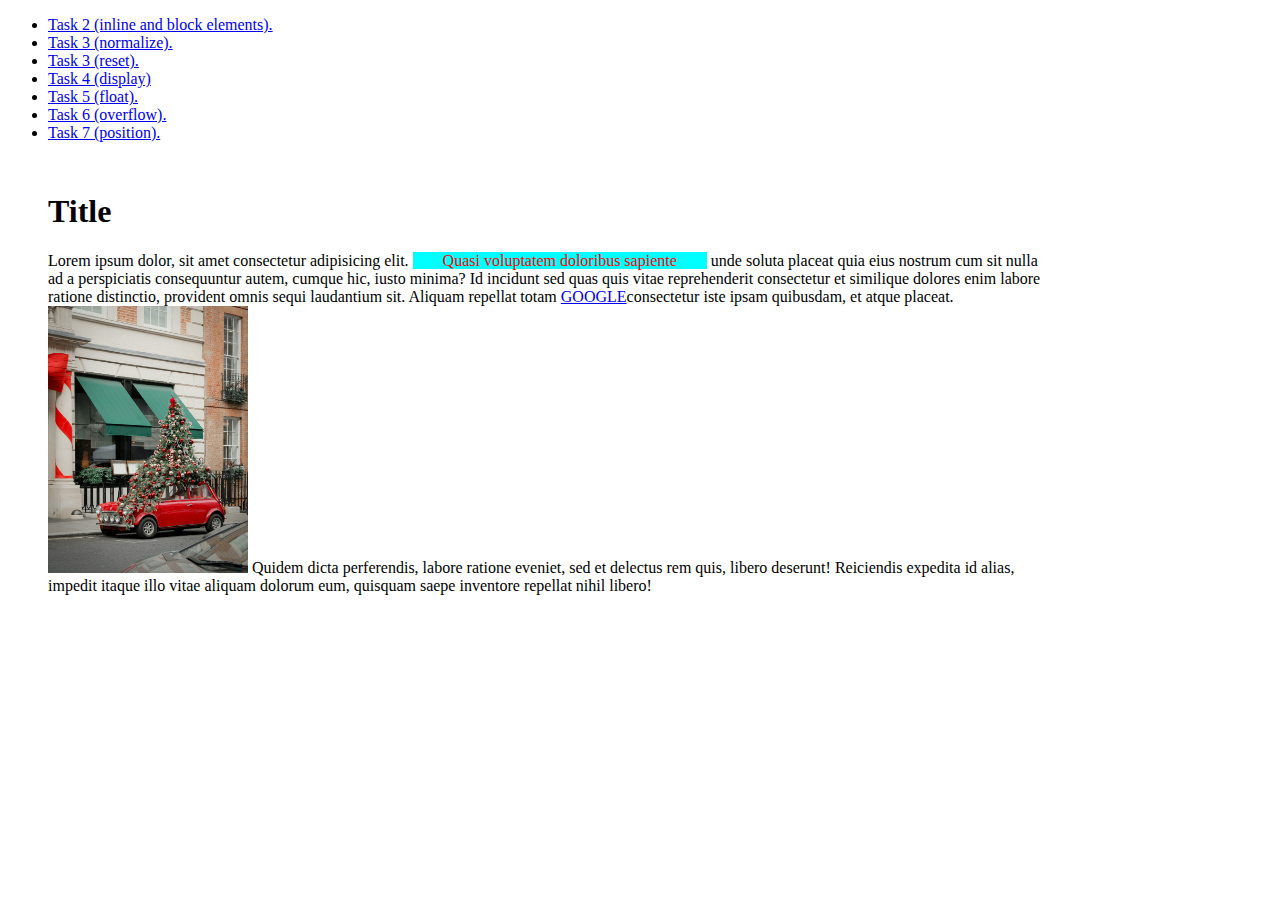
<file: index.html>
<!DOCTYPE html>
<html lang="en">
  <head>
    <meta charset="UTF-8" />
    <meta name="viewport" content="width=device-width, initial-scale=1.0" />
    <title>Document</title>
    <link rel="stylesheet" href="./css/style.css" />
  </head>
  <header>
    <nav>
      <ul>
        <li><a href="./index.html">Task 2 (inline and block elements).</a></li>
        <li><a href="./3-task-normalize.html">Task 3 (normalize).</a></li>
        <li><a href="./3-task-reset.html">Task 3 (reset).</a></li>
        <li><a href="./4-task-display.html">Task 4 (display)</a></li>
        <li><a href="./5-task-float.html">Task 5 (float).</a></li>
        <li><a href="./6-task-overflow.html">Task 6 (overflow).</a></li>
        <li><a href="./7-task-position.html">Task 7 (position).</a></li>
      </ul>
    </nav>
  </header>
  <body>
    <div class="container-1">
      <h1>Title</h1>

      <p>
        Lorem ipsum dolor, sit amet consectetur adipisicing elit.
        <span class="accent">Quasi voluptatem doloribus sapiente</span> unde
        soluta placeat quia eius nostrum cum sit nulla ad a perspiciatis
        consequuntur autem, cumque hic, iusto minima? Id incidunt sed quas quis
        vitae reprehenderit consectetur et similique dolores enim labore ratione
        distinctio, provident omnis sequi laudantium sit. Aliquam repellat totam
        <a href="google.com">GOOGLE</a>consectetur iste ipsam quibusdam, et
        atque placeat.
        <img
          src="./img/dmitry-kropachev-bR9FEYpIvjU-unsplash.jpg"
          alt="christmas picture"
          width="200"
        />
        Quidem dicta perferendis, labore ratione eveniet, sed et delectus rem
        quis, libero deserunt! Reiciendis expedita id alias, impedit itaque illo
        vitae aliquam dolorum eum, quisquam saepe inventore repellat nihil
        libero!
      </p>
    </div>
  </body>
</html>
</file>
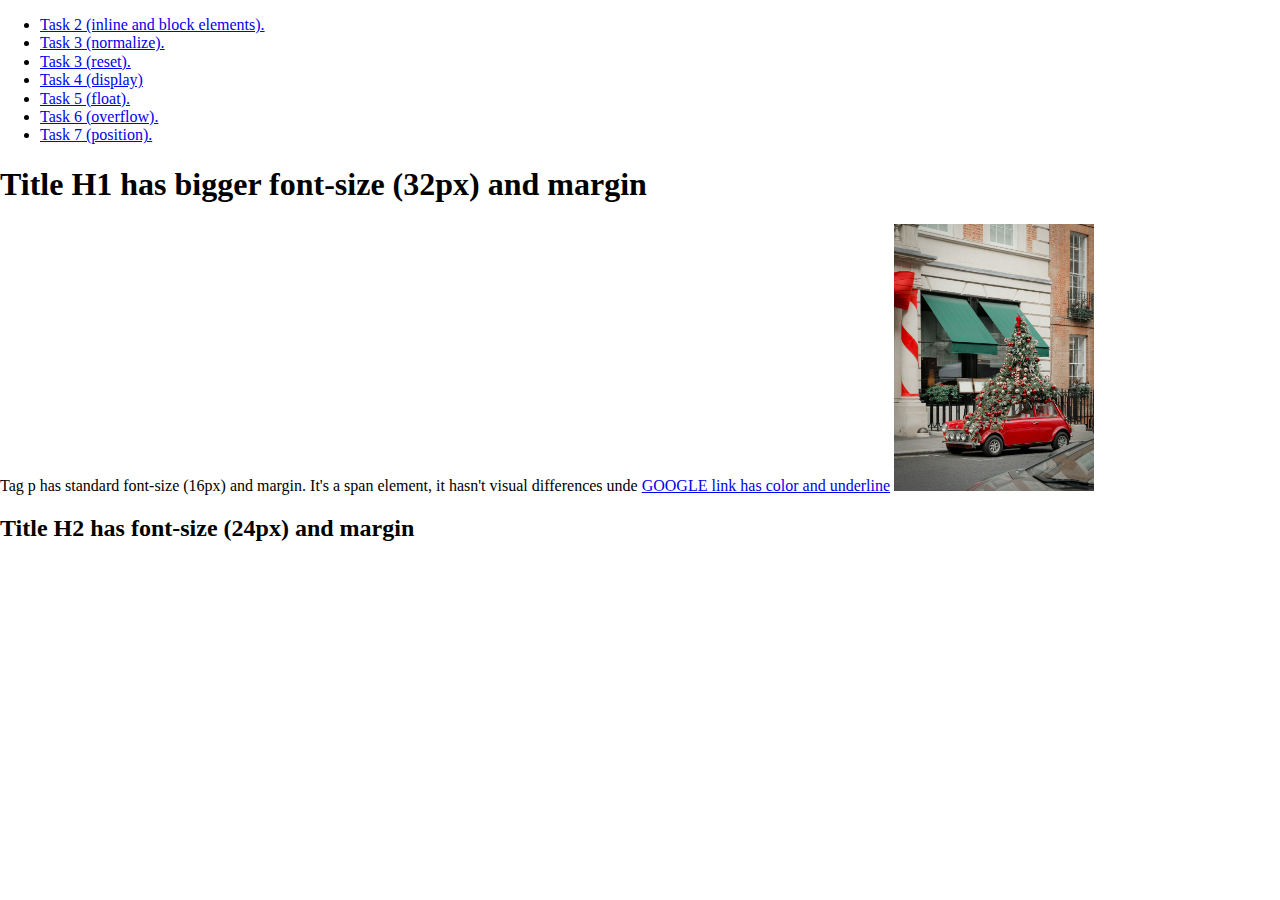
<file: 3-task-normalize.html>
<!DOCTYPE html>
<html lang="en">
  <head>
    <meta charset="UTF-8" />
    <meta name="viewport" content="width=device-width, initial-scale=1.0" />
    <title>Normalize.css</title>
    <link rel="stylesheet" href="./css/normalize.css" />
    <link rel="stylesheet" href="./css/style.css" />
  </head>
  <header>
    <nav>
      <ul>
        <li><a href="./index.html">Task 2 (inline and block elements).</a></li>
        <li><a href="./3-task-normalize.html">Task 3 (normalize).</a></li>
        <li><a href="./3-task-reset.html">Task 3 (reset).</a></li>
        <li><a href="./4-task-display.html">Task 4 (display)</a></li>
        <li><a href="./5-task-float.html">Task 5 (float).</a></li>
        <li><a href="./6-task-overflow.html">Task 6 (overflow).</a></li>
        <li><a href="./7-task-position.html">Task 7 (position).</a></li>
      </ul>
    </nav>
  </header>
  <body>
    <h1>Title H1 has bigger font-size (32px) and margin</h1>
    <div>
      <p>
        Tag p has standard font-size (16px) and margin.
        <span>It's a span element, it hasn't visual differences</span> unde

        <a href="google.com">GOOGLE link has color and underline</a>
        <img
          src="./img/dmitry-kropachev-bR9FEYpIvjU-unsplash.jpg"
          alt="christmas picture"
          width="200"
        />
      </p>
    </div>
    <h2>Title H2 has font-size (24px) and margin</h2>
  </body>
</html>
</file>
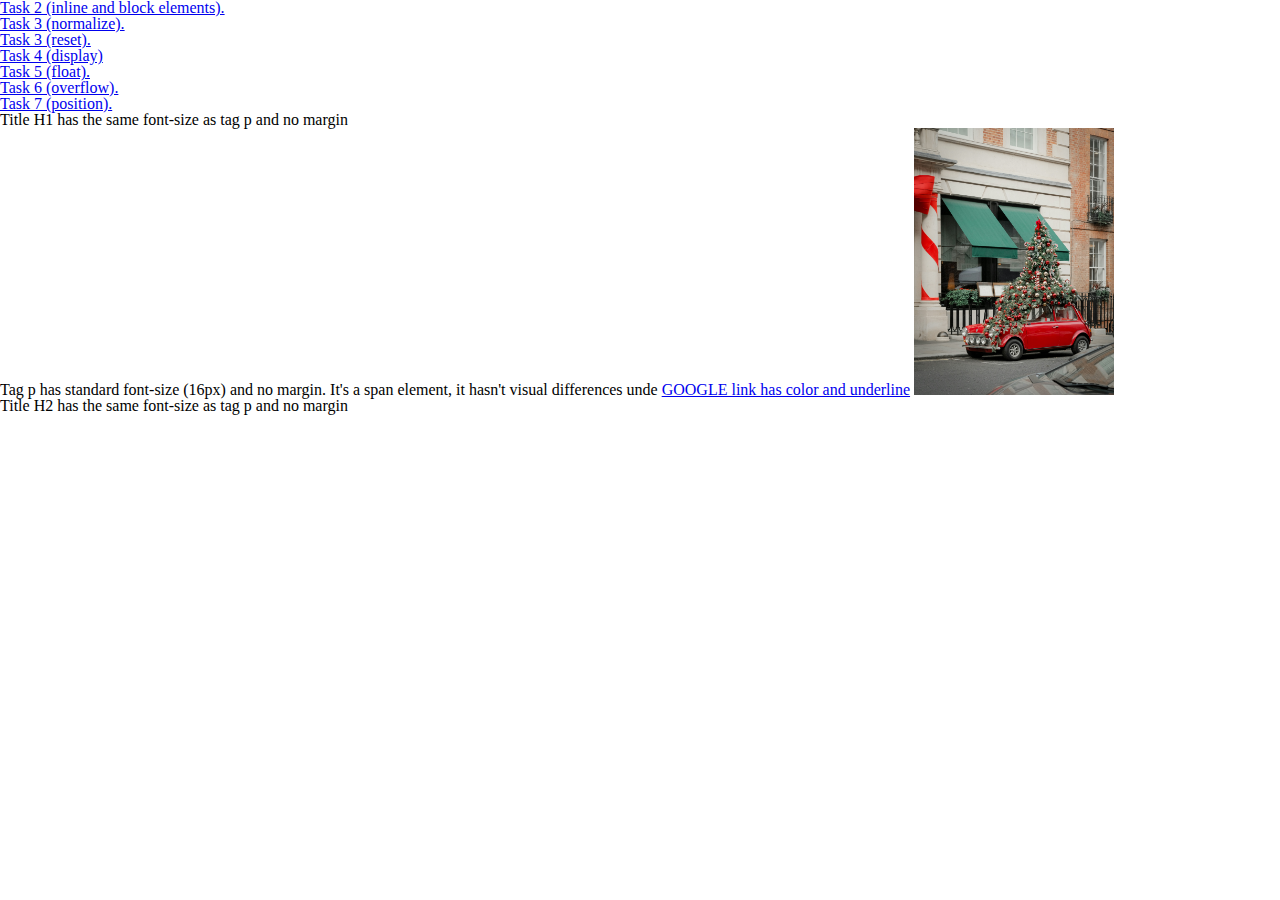
<file: 3-task-reset.html>
<!DOCTYPE html>
<html lang="en">
  <head>
    <meta charset="UTF-8" />
    <meta name="viewport" content="width=device-width, initial-scale=1.0" />
    <title>Reset CSS</title>
    <link rel="stylesheet" href="./css/reset.css" />
  </head>
  <header>
    <nav>
      <ul>
        <li><a href="./index.html">Task 2 (inline and block elements).</a></li>
        <li><a href="./3-task-normalize.html">Task 3 (normalize).</a></li>
        <li><a href="./3-task-reset.html">Task 3 (reset).</a></li>
        <li><a href="./4-task-display.html">Task 4 (display)</a></li>
        <li><a href="./5-task-float.html">Task 5 (float).</a></li>
        <li><a href="./6-task-overflow.html">Task 6 (overflow).</a></li>
        <li><a href="./7-task-position.html">Task 7 (position).</a></li>
      </ul>
    </nav>
  </header>
  <body>
    <h1>Title H1 has the same font-size as tag p and no margin</h1>
    <div>
      <p>
        Tag p has standard font-size (16px) and no margin.
        <span>It's a span element, it hasn't visual differences</span> unde

        <a href="google.com">GOOGLE link has color and underline</a>
        <img
          src="./img/dmitry-kropachev-bR9FEYpIvjU-unsplash.jpg"
          alt="christmas picture"
          width="200"
        />
      </p>
    </div>
    <h2>Title H2 has the same font-size as tag p and no margin</h2>
  </body>
</html>
</file>
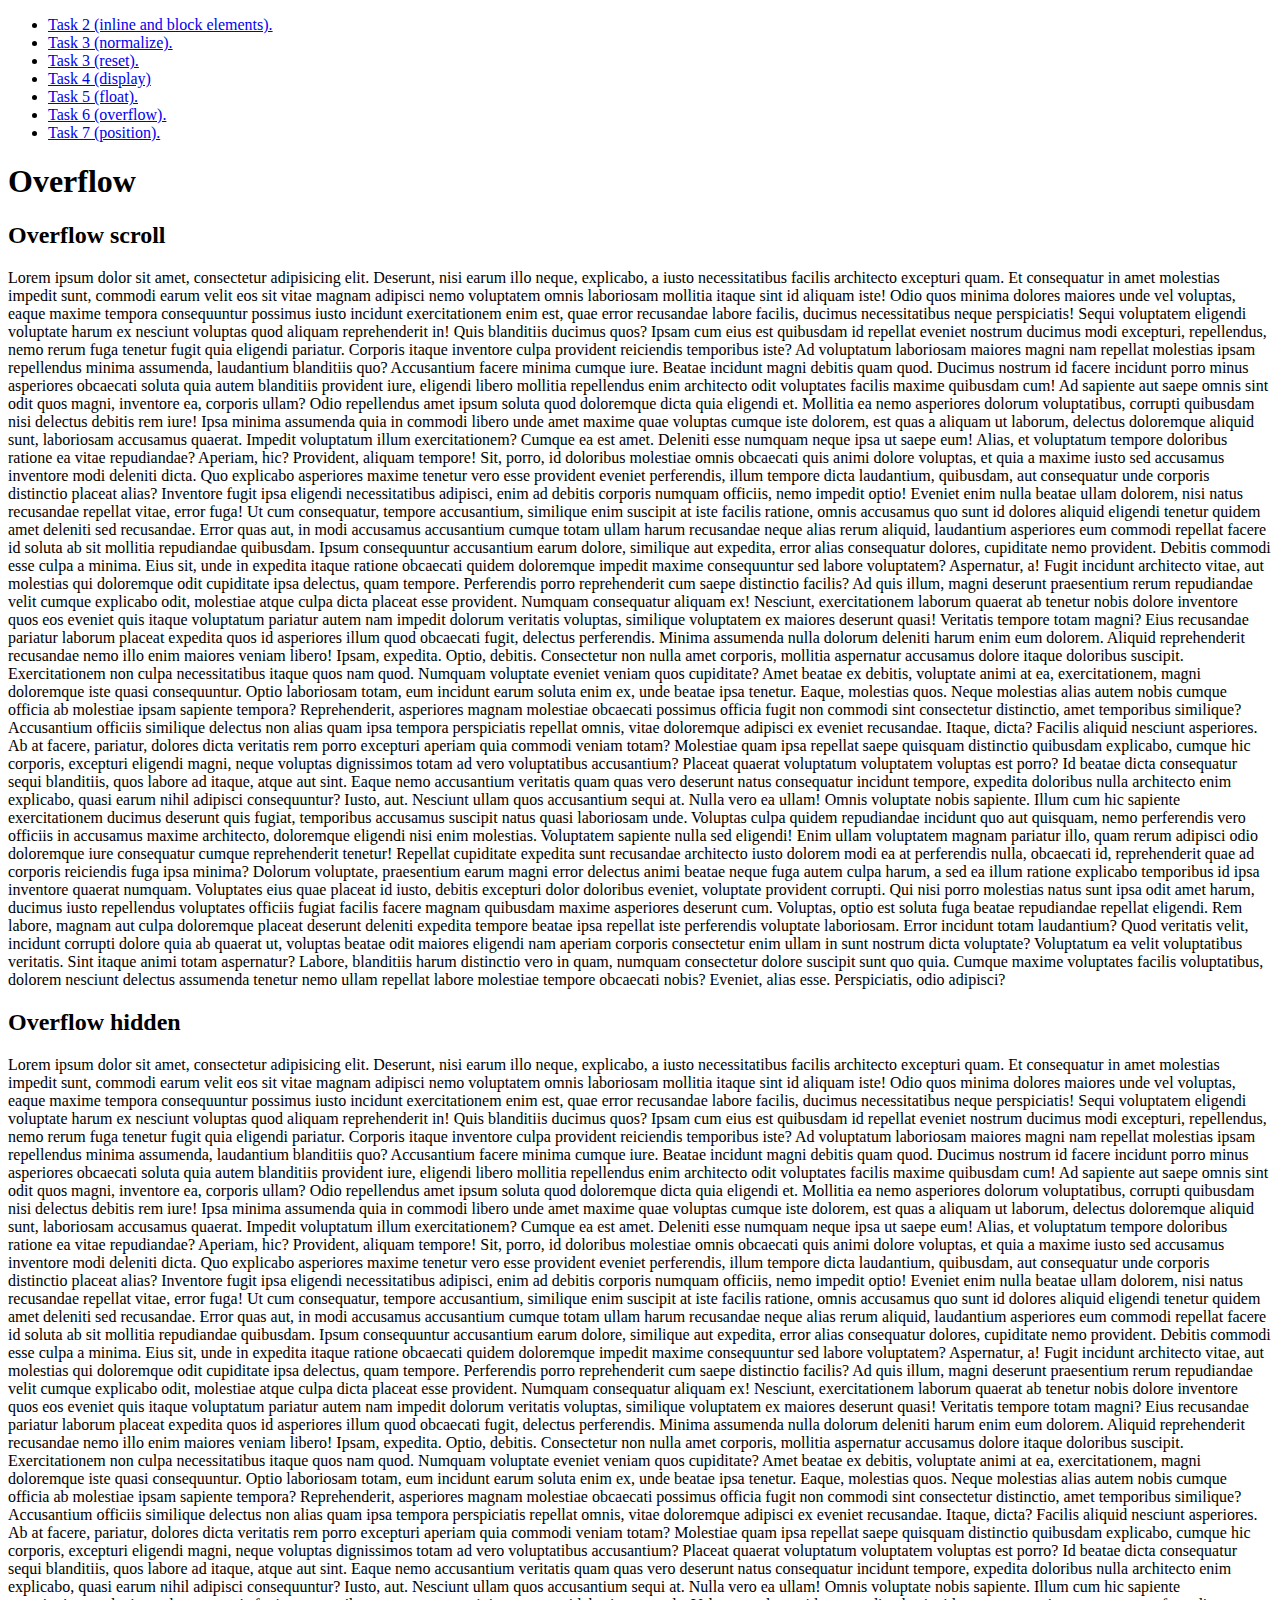
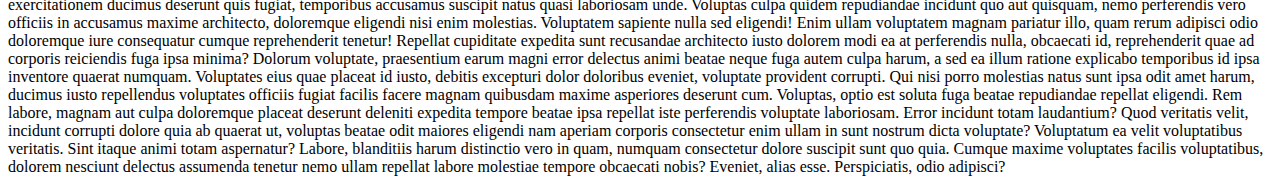
<file: 6-task-overflow.html>
<!DOCTYPE html>
<html lang="en">
  <head>
    <meta charset="UTF-8" />
    <meta name="viewport" content="width=device-width, initial-scale=1.0" />
    <title>Overflow</title>
    <link rel="stylesheet" href="./css/style.css" />
  </head>
  <header>
    <nav>
      <ul>
        <li><a href="./index.html">Task 2 (inline and block elements).</a></li>
        <li><a href="./3-task-normalize.html">Task 3 (normalize).</a></li>
        <li><a href="./3-task-reset.html">Task 3 (reset).</a></li>
        <li><a href="./4-task-display.html">Task 4 (display)</a></li>
        <li><a href="./5-task-float.html">Task 5 (float).</a></li>
        <li><a href="./6-task-overflow.html">Task 6 (overflow).</a></li>
        <li><a href="./7-task-position.html">Task 7 (position).</a></li>
      </ul>
    </nav>
  </header>
  <body>
    <h1>Overflow</h1>
    <div class="container-3">
      <h2>Overflow scroll</h2>
      <p>
        Lorem ipsum dolor sit amet, consectetur adipisicing elit. Deserunt, nisi
        earum illo neque, explicabo, a iusto necessitatibus facilis architecto
        excepturi quam. Et consequatur in amet molestias impedit sunt, commodi
        earum velit eos sit vitae magnam adipisci nemo voluptatem omnis
        laboriosam mollitia itaque sint id aliquam iste! Odio quos minima
        dolores maiores unde vel voluptas, eaque maxime tempora consequuntur
        possimus iusto incidunt exercitationem enim est, quae error recusandae
        labore facilis, ducimus necessitatibus neque perspiciatis! Sequi
        voluptatem eligendi voluptate harum ex nesciunt voluptas quod aliquam
        reprehenderit in! Quis blanditiis ducimus quos? Ipsam cum eius est
        quibusdam id repellat eveniet nostrum ducimus modi excepturi,
        repellendus, nemo rerum fuga tenetur fugit quia eligendi pariatur.
        Corporis itaque inventore culpa provident reiciendis temporibus iste? Ad
        voluptatum laboriosam maiores magni nam repellat molestias ipsam
        repellendus minima assumenda, laudantium blanditiis quo? Accusantium
        facere minima cumque iure. Beatae incidunt magni debitis quam quod.
        Ducimus nostrum id facere incidunt porro minus asperiores obcaecati
        soluta quia autem blanditiis provident iure, eligendi libero mollitia
        repellendus enim architecto odit voluptates facilis maxime quibusdam
        cum! Ad sapiente aut saepe omnis sint odit quos magni, inventore ea,
        corporis ullam? Odio repellendus amet ipsum soluta quod doloremque dicta
        quia eligendi et. Mollitia ea nemo asperiores dolorum voluptatibus,
        corrupti quibusdam nisi delectus debitis rem iure! Ipsa minima assumenda
        quia in commodi libero unde amet maxime quae voluptas cumque iste
        dolorem, est quas a aliquam ut laborum, delectus doloremque aliquid
        sunt, laboriosam accusamus quaerat. Impedit voluptatum illum
        exercitationem? Cumque ea est amet. Deleniti esse numquam neque ipsa ut
        saepe eum! Alias, et voluptatum tempore doloribus ratione ea vitae
        repudiandae? Aperiam, hic? Provident, aliquam tempore! Sit, porro, id
        doloribus molestiae omnis obcaecati quis animi dolore voluptas, et quia
        a maxime iusto sed accusamus inventore modi deleniti dicta. Quo
        explicabo asperiores maxime tenetur vero esse provident eveniet
        perferendis, illum tempore dicta laudantium, quibusdam, aut consequatur
        unde corporis distinctio placeat alias? Inventore fugit ipsa eligendi
        necessitatibus adipisci, enim ad debitis corporis numquam officiis, nemo
        impedit optio! Eveniet enim nulla beatae ullam dolorem, nisi natus
        recusandae repellat vitae, error fuga! Ut cum consequatur, tempore
        accusantium, similique enim suscipit at iste facilis ratione, omnis
        accusamus quo sunt id dolores aliquid eligendi tenetur quidem amet
        deleniti sed recusandae. Error quas aut, in modi accusamus accusantium
        cumque totam ullam harum recusandae neque alias rerum aliquid,
        laudantium asperiores eum commodi repellat facere id soluta ab sit
        mollitia repudiandae quibusdam. Ipsum consequuntur accusantium earum
        dolore, similique aut expedita, error alias consequatur dolores,
        cupiditate nemo provident. Debitis commodi esse culpa a minima. Eius
        sit, unde in expedita itaque ratione obcaecati quidem doloremque impedit
        maxime consequuntur sed labore voluptatem? Aspernatur, a! Fugit incidunt
        architecto vitae, aut molestias qui doloremque odit cupiditate ipsa
        delectus, quam tempore. Perferendis porro reprehenderit cum saepe
        distinctio facilis? Ad quis illum, magni deserunt praesentium rerum
        repudiandae velit cumque explicabo odit, molestiae atque culpa dicta
        placeat esse provident. Numquam consequatur aliquam ex! Nesciunt,
        exercitationem laborum quaerat ab tenetur nobis dolore inventore quos
        eos eveniet quis itaque voluptatum pariatur autem nam impedit dolorum
        veritatis voluptas, similique voluptatem ex maiores deserunt quasi!
        Veritatis tempore totam magni? Eius recusandae pariatur laborum placeat
        expedita quos id asperiores illum quod obcaecati fugit, delectus
        perferendis. Minima assumenda nulla dolorum deleniti harum enim eum
        dolorem. Aliquid reprehenderit recusandae nemo illo enim maiores veniam
        libero! Ipsam, expedita. Optio, debitis. Consectetur non nulla amet
        corporis, mollitia aspernatur accusamus dolore itaque doloribus
        suscipit. Exercitationem non culpa necessitatibus itaque quos nam quod.
        Numquam voluptate eveniet veniam quos cupiditate? Amet beatae ex
        debitis, voluptate animi at ea, exercitationem, magni doloremque iste
        quasi consequuntur. Optio laboriosam totam, eum incidunt earum soluta
        enim ex, unde beatae ipsa tenetur. Eaque, molestias quos. Neque
        molestias alias autem nobis cumque officia ab molestiae ipsam sapiente
        tempora? Reprehenderit, asperiores magnam molestiae obcaecati possimus
        officia fugit non commodi sint consectetur distinctio, amet temporibus
        similique? Accusantium officiis similique delectus non alias quam ipsa
        tempora perspiciatis repellat omnis, vitae doloremque adipisci ex
        eveniet recusandae. Itaque, dicta? Facilis aliquid nesciunt asperiores.
        Ab at facere, pariatur, dolores dicta veritatis rem porro excepturi
        aperiam quia commodi veniam totam? Molestiae quam ipsa repellat saepe
        quisquam distinctio quibusdam explicabo, cumque hic corporis, excepturi
        eligendi magni, neque voluptas dignissimos totam ad vero voluptatibus
        accusantium? Placeat quaerat voluptatum voluptatem voluptas est porro?
        Id beatae dicta consequatur sequi blanditiis, quos labore ad itaque,
        atque aut sint. Eaque nemo accusantium veritatis quam quas vero deserunt
        natus consequatur incidunt tempore, expedita doloribus nulla architecto
        enim explicabo, quasi earum nihil adipisci consequuntur? Iusto, aut.
        Nesciunt ullam quos accusantium sequi at. Nulla vero ea ullam! Omnis
        voluptate nobis sapiente. Illum cum hic sapiente exercitationem ducimus
        deserunt quis fugiat, temporibus accusamus suscipit natus quasi
        laboriosam unde. Voluptas culpa quidem repudiandae incidunt quo aut
        quisquam, nemo perferendis vero officiis in accusamus maxime architecto,
        doloremque eligendi nisi enim molestias. Voluptatem sapiente nulla sed
        eligendi! Enim ullam voluptatem magnam pariatur illo, quam rerum
        adipisci odio doloremque iure consequatur cumque reprehenderit tenetur!
        Repellat cupiditate expedita sunt recusandae architecto iusto dolorem
        modi ea at perferendis nulla, obcaecati id, reprehenderit quae ad
        corporis reiciendis fuga ipsa minima? Dolorum voluptate, praesentium
        earum magni error delectus animi beatae neque fuga autem culpa harum, a
        sed ea illum ratione explicabo temporibus id ipsa inventore quaerat
        numquam. Voluptates eius quae placeat id iusto, debitis excepturi dolor
        doloribus eveniet, voluptate provident corrupti. Qui nisi porro
        molestias natus sunt ipsa odit amet harum, ducimus iusto repellendus
        voluptates officiis fugiat facilis facere magnam quibusdam maxime
        asperiores deserunt cum. Voluptas, optio est soluta fuga beatae
        repudiandae repellat eligendi. Rem labore, magnam aut culpa doloremque
        placeat deserunt deleniti expedita tempore beatae ipsa repellat iste
        perferendis voluptate laboriosam. Error incidunt totam laudantium? Quod
        veritatis velit, incidunt corrupti dolore quia ab quaerat ut, voluptas
        beatae odit maiores eligendi nam aperiam corporis consectetur enim ullam
        in sunt nostrum dicta voluptate? Voluptatum ea velit voluptatibus
        veritatis. Sint itaque animi totam aspernatur? Labore, blanditiis harum
        distinctio vero in quam, numquam consectetur dolore suscipit sunt quo
        quia. Cumque maxime voluptates facilis voluptatibus, dolorem nesciunt
        delectus assumenda tenetur nemo ullam repellat labore molestiae tempore
        obcaecati nobis? Eveniet, alias esse. Perspiciatis, odio adipisci?
      </p>
    </div>

    <div class="container-4">
      <h2>Overflow hidden</h2>
      <p>
        Lorem ipsum dolor sit amet, consectetur adipisicing elit. Deserunt, nisi
        earum illo neque, explicabo, a iusto necessitatibus facilis architecto
        excepturi quam. Et consequatur in amet molestias impedit sunt, commodi
        earum velit eos sit vitae magnam adipisci nemo voluptatem omnis
        laboriosam mollitia itaque sint id aliquam iste! Odio quos minima
        dolores maiores unde vel voluptas, eaque maxime tempora consequuntur
        possimus iusto incidunt exercitationem enim est, quae error recusandae
        labore facilis, ducimus necessitatibus neque perspiciatis! Sequi
        voluptatem eligendi voluptate harum ex nesciunt voluptas quod aliquam
        reprehenderit in! Quis blanditiis ducimus quos? Ipsam cum eius est
        quibusdam id repellat eveniet nostrum ducimus modi excepturi,
        repellendus, nemo rerum fuga tenetur fugit quia eligendi pariatur.
        Corporis itaque inventore culpa provident reiciendis temporibus iste? Ad
        voluptatum laboriosam maiores magni nam repellat molestias ipsam
        repellendus minima assumenda, laudantium blanditiis quo? Accusantium
        facere minima cumque iure. Beatae incidunt magni debitis quam quod.
        Ducimus nostrum id facere incidunt porro minus asperiores obcaecati
        soluta quia autem blanditiis provident iure, eligendi libero mollitia
        repellendus enim architecto odit voluptates facilis maxime quibusdam
        cum! Ad sapiente aut saepe omnis sint odit quos magni, inventore ea,
        corporis ullam? Odio repellendus amet ipsum soluta quod doloremque dicta
        quia eligendi et. Mollitia ea nemo asperiores dolorum voluptatibus,
        corrupti quibusdam nisi delectus debitis rem iure! Ipsa minima assumenda
        quia in commodi libero unde amet maxime quae voluptas cumque iste
        dolorem, est quas a aliquam ut laborum, delectus doloremque aliquid
        sunt, laboriosam accusamus quaerat. Impedit voluptatum illum
        exercitationem? Cumque ea est amet. Deleniti esse numquam neque ipsa ut
        saepe eum! Alias, et voluptatum tempore doloribus ratione ea vitae
        repudiandae? Aperiam, hic? Provident, aliquam tempore! Sit, porro, id
        doloribus molestiae omnis obcaecati quis animi dolore voluptas, et quia
        a maxime iusto sed accusamus inventore modi deleniti dicta. Quo
        explicabo asperiores maxime tenetur vero esse provident eveniet
        perferendis, illum tempore dicta laudantium, quibusdam, aut consequatur
        unde corporis distinctio placeat alias? Inventore fugit ipsa eligendi
        necessitatibus adipisci, enim ad debitis corporis numquam officiis, nemo
        impedit optio! Eveniet enim nulla beatae ullam dolorem, nisi natus
        recusandae repellat vitae, error fuga! Ut cum consequatur, tempore
        accusantium, similique enim suscipit at iste facilis ratione, omnis
        accusamus quo sunt id dolores aliquid eligendi tenetur quidem amet
        deleniti sed recusandae. Error quas aut, in modi accusamus accusantium
        cumque totam ullam harum recusandae neque alias rerum aliquid,
        laudantium asperiores eum commodi repellat facere id soluta ab sit
        mollitia repudiandae quibusdam. Ipsum consequuntur accusantium earum
        dolore, similique aut expedita, error alias consequatur dolores,
        cupiditate nemo provident. Debitis commodi esse culpa a minima. Eius
        sit, unde in expedita itaque ratione obcaecati quidem doloremque impedit
        maxime consequuntur sed labore voluptatem? Aspernatur, a! Fugit incidunt
        architecto vitae, aut molestias qui doloremque odit cupiditate ipsa
        delectus, quam tempore. Perferendis porro reprehenderit cum saepe
        distinctio facilis? Ad quis illum, magni deserunt praesentium rerum
        repudiandae velit cumque explicabo odit, molestiae atque culpa dicta
        placeat esse provident. Numquam consequatur aliquam ex! Nesciunt,
        exercitationem laborum quaerat ab tenetur nobis dolore inventore quos
        eos eveniet quis itaque voluptatum pariatur autem nam impedit dolorum
        veritatis voluptas, similique voluptatem ex maiores deserunt quasi!
        Veritatis tempore totam magni? Eius recusandae pariatur laborum placeat
        expedita quos id asperiores illum quod obcaecati fugit, delectus
        perferendis. Minima assumenda nulla dolorum deleniti harum enim eum
        dolorem. Aliquid reprehenderit recusandae nemo illo enim maiores veniam
        libero! Ipsam, expedita. Optio, debitis. Consectetur non nulla amet
        corporis, mollitia aspernatur accusamus dolore itaque doloribus
        suscipit. Exercitationem non culpa necessitatibus itaque quos nam quod.
        Numquam voluptate eveniet veniam quos cupiditate? Amet beatae ex
        debitis, voluptate animi at ea, exercitationem, magni doloremque iste
        quasi consequuntur. Optio laboriosam totam, eum incidunt earum soluta
        enim ex, unde beatae ipsa tenetur. Eaque, molestias quos. Neque
        molestias alias autem nobis cumque officia ab molestiae ipsam sapiente
        tempora? Reprehenderit, asperiores magnam molestiae obcaecati possimus
        officia fugit non commodi sint consectetur distinctio, amet temporibus
        similique? Accusantium officiis similique delectus non alias quam ipsa
        tempora perspiciatis repellat omnis, vitae doloremque adipisci ex
        eveniet recusandae. Itaque, dicta? Facilis aliquid nesciunt asperiores.
        Ab at facere, pariatur, dolores dicta veritatis rem porro excepturi
        aperiam quia commodi veniam totam? Molestiae quam ipsa repellat saepe
        quisquam distinctio quibusdam explicabo, cumque hic corporis, excepturi
        eligendi magni, neque voluptas dignissimos totam ad vero voluptatibus
        accusantium? Placeat quaerat voluptatum voluptatem voluptas est porro?
        Id beatae dicta consequatur sequi blanditiis, quos labore ad itaque,
        atque aut sint. Eaque nemo accusantium veritatis quam quas vero deserunt
        natus consequatur incidunt tempore, expedita doloribus nulla architecto
        enim explicabo, quasi earum nihil adipisci consequuntur? Iusto, aut.
        Nesciunt ullam quos accusantium sequi at. Nulla vero ea ullam! Omnis
        voluptate nobis sapiente. Illum cum hic sapiente exercitationem ducimus
        deserunt quis fugiat, temporibus accusamus suscipit natus quasi
        laboriosam unde. Voluptas culpa quidem repudiandae incidunt quo aut
        quisquam, nemo perferendis vero officiis in accusamus maxime architecto,
        doloremque eligendi nisi enim molestias. Voluptatem sapiente nulla sed
        eligendi! Enim ullam voluptatem magnam pariatur illo, quam rerum
        adipisci odio doloremque iure consequatur cumque reprehenderit tenetur!
        Repellat cupiditate expedita sunt recusandae architecto iusto dolorem
        modi ea at perferendis nulla, obcaecati id, reprehenderit quae ad
        corporis reiciendis fuga ipsa minima? Dolorum voluptate, praesentium
        earum magni error delectus animi beatae neque fuga autem culpa harum, a
        sed ea illum ratione explicabo temporibus id ipsa inventore quaerat
        numquam. Voluptates eius quae placeat id iusto, debitis excepturi dolor
        doloribus eveniet, voluptate provident corrupti. Qui nisi porro
        molestias natus sunt ipsa odit amet harum, ducimus iusto repellendus
        voluptates officiis fugiat facilis facere magnam quibusdam maxime
        asperiores deserunt cum. Voluptas, optio est soluta fuga beatae
        repudiandae repellat eligendi. Rem labore, magnam aut culpa doloremque
        placeat deserunt deleniti expedita tempore beatae ipsa repellat iste
        perferendis voluptate laboriosam. Error incidunt totam laudantium? Quod
        veritatis velit, incidunt corrupti dolore quia ab quaerat ut, voluptas
        beatae odit maiores eligendi nam aperiam corporis consectetur enim ullam
        in sunt nostrum dicta voluptate? Voluptatum ea velit voluptatibus
        veritatis. Sint itaque animi totam aspernatur? Labore, blanditiis harum
        distinctio vero in quam, numquam consectetur dolore suscipit sunt quo
        quia. Cumque maxime voluptates facilis voluptatibus, dolorem nesciunt
        delectus assumenda tenetur nemo ullam repellat labore molestiae tempore
        obcaecati nobis? Eveniet, alias esse. Perspiciatis, odio adipisci?
      </p>
    </div>
  </body>
</html>
</file>
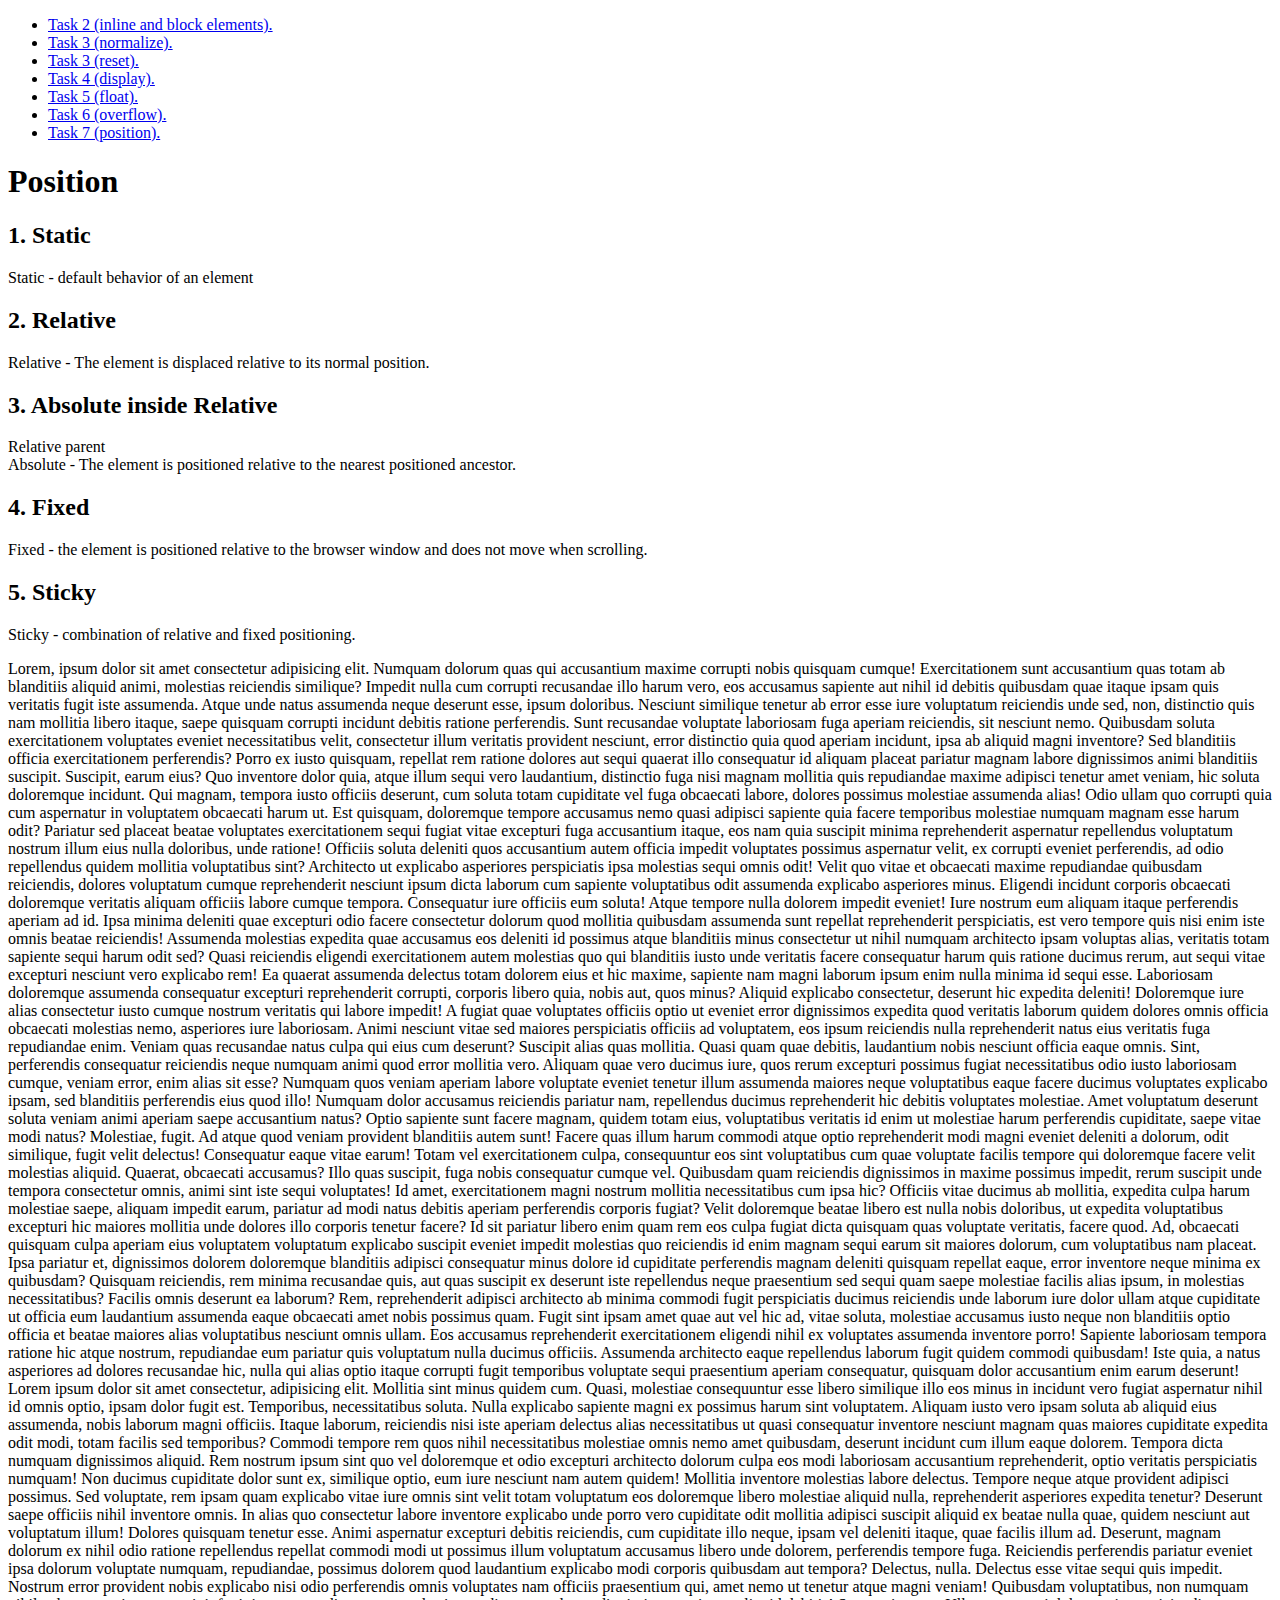
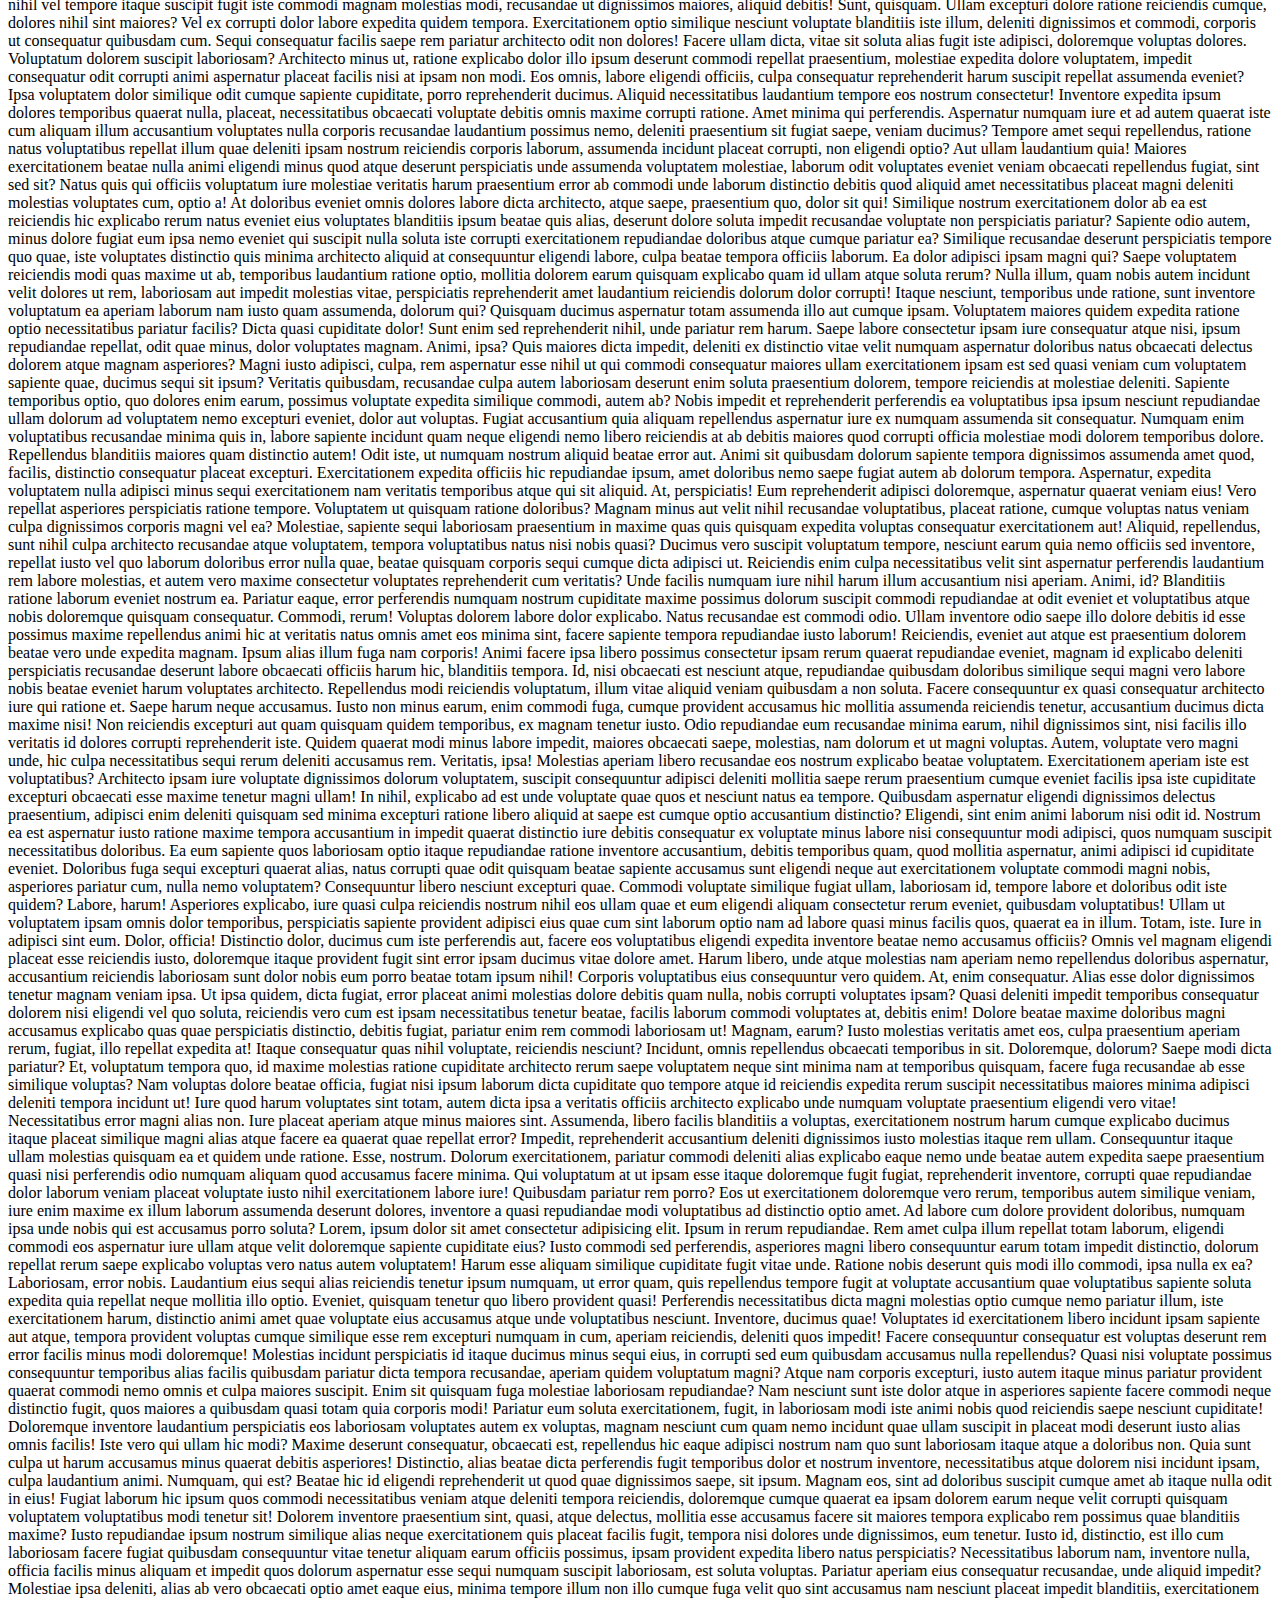
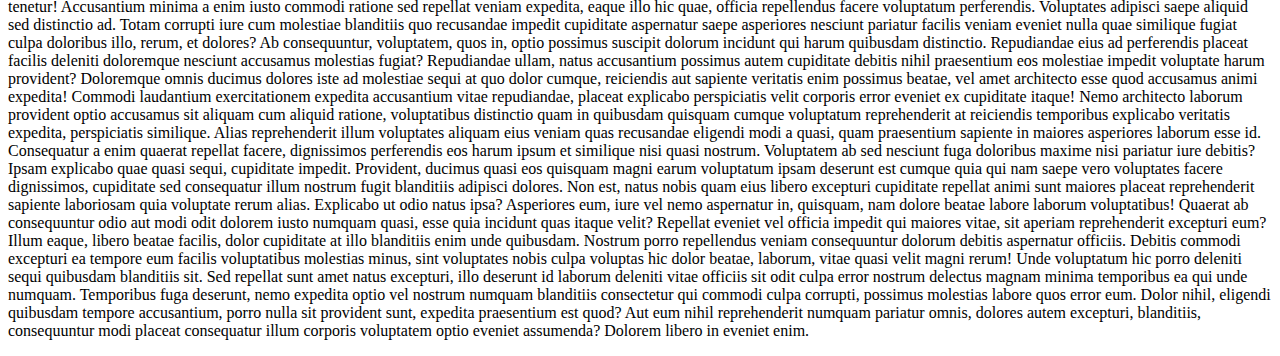
<file: 7-task-position.html>
<!DOCTYPE html>
<html lang="en">
  <head>
    <meta charset="UTF-8" />
    <meta name="viewport" content="width=device-width, initial-scale=1.0" />
    <title>Position</title>
    <link rel="stylesheet" href="./css/style.css" />
  </head>
  <header>
    <nav>
      <ul>
        <li><a href="./index.html">Task 2 (inline and block elements).</a></li>
        <li><a href="./3-task-normalize.html">Task 3 (normalize).</a></li>
        <li><a href="./3-task-reset.html">Task 3 (reset).</a></li>
        <li><a href="./4-task-display.html">Task 4 (display).</a></li>
        <li><a href="./5-task-float.html">Task 5 (float).</a></li>
        <li><a href="./6-task-overflow.html">Task 6 (overflow).</a></li>
        <li><a href="./7-task-position.html">Task 7 (position).</a></li>
      </ul>
    </nav>
  </header>
  <body>
    <h1>Position</h1>

    <h2>1. Static</h2>
    <div class="static">Static - default behavior of an element</div>

    <h2>2. Relative</h2>
    <div class="relative">
      Relative - The element is displaced relative to its normal position.
    </div>

    <h2>3. Absolute inside Relative</h2>
    <div class="parent-relative">
      Relative parent
      <div class="child-absolute">
        Absolute - The element is positioned relative to the nearest positioned
        ancestor.
      </div>
    </div>

    <h2>4. Fixed</h2>
    <div class="fixed">
      Fixed - the element is positioned relative to the browser window and does
      not move when scrolling.
    </div>

    <h2>5. Sticky</h2>
    <div class="sticky">
      Sticky - combination of relative and fixed positioning.
    </div>
    <p>
      Lorem, ipsum dolor sit amet consectetur adipisicing elit. Numquam dolorum
      quas qui accusantium maxime corrupti nobis quisquam cumque! Exercitationem
      sunt accusantium quas totam ab blanditiis aliquid animi, molestias
      reiciendis similique? Impedit nulla cum corrupti recusandae illo harum
      vero, eos accusamus sapiente aut nihil id debitis quibusdam quae itaque
      ipsam quis veritatis fugit iste assumenda. Atque unde natus assumenda
      neque deserunt esse, ipsum doloribus. Nesciunt similique tenetur ab error
      esse iure voluptatum reiciendis unde sed, non, distinctio quis nam
      mollitia libero itaque, saepe quisquam corrupti incidunt debitis ratione
      perferendis. Sunt recusandae voluptate laboriosam fuga aperiam reiciendis,
      sit nesciunt nemo. Quibusdam soluta exercitationem voluptates eveniet
      necessitatibus velit, consectetur illum veritatis provident nesciunt,
      error distinctio quia quod aperiam incidunt, ipsa ab aliquid magni
      inventore? Sed blanditiis officia exercitationem perferendis? Porro ex
      iusto quisquam, repellat rem ratione dolores aut sequi quaerat illo
      consequatur id aliquam placeat pariatur magnam labore dignissimos animi
      blanditiis suscipit. Suscipit, earum eius? Quo inventore dolor quia, atque
      illum sequi vero laudantium, distinctio fuga nisi magnam mollitia quis
      repudiandae maxime adipisci tenetur amet veniam, hic soluta doloremque
      incidunt. Qui magnam, tempora iusto officiis deserunt, cum soluta totam
      cupiditate vel fuga obcaecati labore, dolores possimus molestiae assumenda
      alias! Odio ullam quo corrupti quia cum aspernatur in voluptatem obcaecati
      harum ut. Est quisquam, doloremque tempore accusamus nemo quasi adipisci
      sapiente quia facere temporibus molestiae numquam magnam esse harum odit?
      Pariatur sed placeat beatae voluptates exercitationem sequi fugiat vitae
      excepturi fuga accusantium itaque, eos nam quia suscipit minima
      reprehenderit aspernatur repellendus voluptatum nostrum illum eius nulla
      doloribus, unde ratione! Officiis soluta deleniti quos accusantium autem
      officia impedit voluptates possimus aspernatur velit, ex corrupti eveniet
      perferendis, ad odio repellendus quidem mollitia voluptatibus sint?
      Architecto ut explicabo asperiores perspiciatis ipsa molestias sequi omnis
      odit! Velit quo vitae et obcaecati maxime repudiandae quibusdam
      reiciendis, dolores voluptatum cumque reprehenderit nesciunt ipsum dicta
      laborum cum sapiente voluptatibus odit assumenda explicabo asperiores
      minus. Eligendi incidunt corporis obcaecati doloremque veritatis aliquam
      officiis labore cumque tempora. Consequatur iure officiis eum soluta!
      Atque tempore nulla dolorem impedit eveniet! Iure nostrum eum aliquam
      itaque perferendis aperiam ad id. Ipsa minima deleniti quae excepturi odio
      facere consectetur dolorum quod mollitia quibusdam assumenda sunt repellat
      reprehenderit perspiciatis, est vero tempore quis nisi enim iste omnis
      beatae reiciendis! Assumenda molestias expedita quae accusamus eos
      deleniti id possimus atque blanditiis minus consectetur ut nihil numquam
      architecto ipsam voluptas alias, veritatis totam sapiente sequi harum odit
      sed? Quasi reiciendis eligendi exercitationem autem molestias quo qui
      blanditiis iusto unde veritatis facere consequatur harum quis ratione
      ducimus rerum, aut sequi vitae excepturi nesciunt vero explicabo rem! Ea
      quaerat assumenda delectus totam dolorem eius et hic maxime, sapiente nam
      magni laborum ipsum enim nulla minima id sequi esse. Laboriosam doloremque
      assumenda consequatur excepturi reprehenderit corrupti, corporis libero
      quia, nobis aut, quos minus? Aliquid explicabo consectetur, deserunt hic
      expedita deleniti! Doloremque iure alias consectetur iusto cumque nostrum
      veritatis qui labore impedit! A fugiat quae voluptates officiis optio ut
      eveniet error dignissimos expedita quod veritatis laborum quidem dolores
      omnis officia obcaecati molestias nemo, asperiores iure laboriosam. Animi
      nesciunt vitae sed maiores perspiciatis officiis ad voluptatem, eos ipsum
      reiciendis nulla reprehenderit natus eius veritatis fuga repudiandae enim.
      Veniam quas recusandae natus culpa qui eius cum deserunt? Suscipit alias
      quas mollitia. Quasi quam quae debitis, laudantium nobis nesciunt officia
      eaque omnis. Sint, perferendis consequatur reiciendis neque numquam animi
      quod error mollitia vero. Aliquam quae vero ducimus iure, quos rerum
      excepturi possimus fugiat necessitatibus odio iusto laboriosam cumque,
      veniam error, enim alias sit esse? Numquam quos veniam aperiam labore
      voluptate eveniet tenetur illum assumenda maiores neque voluptatibus eaque
      facere ducimus voluptates explicabo ipsam, sed blanditiis perferendis eius
      quod illo! Numquam dolor accusamus reiciendis pariatur nam, repellendus
      ducimus reprehenderit hic debitis voluptates molestiae. Amet voluptatum
      deserunt soluta veniam animi aperiam saepe accusantium natus? Optio
      sapiente sunt facere magnam, quidem totam eius, voluptatibus veritatis id
      enim ut molestiae harum perferendis cupiditate, saepe vitae modi natus?
      Molestiae, fugit. Ad atque quod veniam provident blanditiis autem sunt!
      Facere quas illum harum commodi atque optio reprehenderit modi magni
      eveniet deleniti a dolorum, odit similique, fugit velit delectus!
      Consequatur eaque vitae earum! Totam vel exercitationem culpa,
      consequuntur eos sint voluptatibus cum quae voluptate facilis tempore qui
      doloremque facere velit molestias aliquid. Quaerat, obcaecati accusamus?
      Illo quas suscipit, fuga nobis consequatur cumque vel. Quibusdam quam
      reiciendis dignissimos in maxime possimus impedit, rerum suscipit unde
      tempora consectetur omnis, animi sint iste sequi voluptates! Id amet,
      exercitationem magni nostrum mollitia necessitatibus cum ipsa hic?
      Officiis vitae ducimus ab mollitia, expedita culpa harum molestiae saepe,
      aliquam impedit earum, pariatur ad modi natus debitis aperiam perferendis
      corporis fugiat? Velit doloremque beatae libero est nulla nobis doloribus,
      ut expedita voluptatibus excepturi hic maiores mollitia unde dolores illo
      corporis tenetur facere? Id sit pariatur libero enim quam rem eos culpa
      fugiat dicta quisquam quas voluptate veritatis, facere quod. Ad, obcaecati
      quisquam culpa aperiam eius voluptatem voluptatum explicabo suscipit
      eveniet impedit molestias quo reiciendis id enim magnam sequi earum sit
      maiores dolorum, cum voluptatibus nam placeat. Ipsa pariatur et,
      dignissimos dolorem doloremque blanditiis adipisci consequatur minus
      dolore id cupiditate perferendis magnam deleniti quisquam repellat eaque,
      error inventore neque minima ex quibusdam? Quisquam reiciendis, rem minima
      recusandae quis, aut quas suscipit ex deserunt iste repellendus neque
      praesentium sed sequi quam saepe molestiae facilis alias ipsum, in
      molestias necessitatibus? Facilis omnis deserunt ea laborum? Rem,
      reprehenderit adipisci architecto ab minima commodi fugit perspiciatis
      ducimus reiciendis unde laborum iure dolor ullam atque cupiditate ut
      officia eum laudantium assumenda eaque obcaecati amet nobis possimus quam.
      Fugit sint ipsam amet quae aut vel hic ad, vitae soluta, molestiae
      accusamus iusto neque non blanditiis optio officia et beatae maiores alias
      voluptatibus nesciunt omnis ullam. Eos accusamus reprehenderit
      exercitationem eligendi nihil ex voluptates assumenda inventore porro!
      Sapiente laboriosam tempora ratione hic atque nostrum, repudiandae eum
      pariatur quis voluptatum nulla ducimus officiis. Assumenda architecto
      eaque repellendus laborum fugit quidem commodi quibusdam! Iste quia, a
      natus asperiores ad dolores recusandae hic, nulla qui alias optio itaque
      corrupti fugit temporibus voluptate sequi praesentium aperiam consequatur,
      quisquam dolor accusantium enim earum deserunt! Lorem ipsum dolor sit amet
      consectetur, adipisicing elit. Mollitia sint minus quidem cum. Quasi,
      molestiae consequuntur esse libero similique illo eos minus in incidunt
      vero fugiat aspernatur nihil id omnis optio, ipsam dolor fugit est.
      Temporibus, necessitatibus soluta. Nulla explicabo sapiente magni ex
      possimus harum sint voluptatem. Aliquam iusto vero ipsam soluta ab aliquid
      eius assumenda, nobis laborum magni officiis. Itaque laborum, reiciendis
      nisi iste aperiam delectus alias necessitatibus ut quasi consequatur
      inventore nesciunt magnam quas maiores cupiditate expedita odit modi,
      totam facilis sed temporibus? Commodi tempore rem quos nihil
      necessitatibus molestiae omnis nemo amet quibusdam, deserunt incidunt cum
      illum eaque dolorem. Tempora dicta numquam dignissimos aliquid. Rem
      nostrum ipsum sint quo vel doloremque et odio excepturi architecto dolorum
      culpa eos modi laboriosam accusantium reprehenderit, optio veritatis
      perspiciatis numquam! Non ducimus cupiditate dolor sunt ex, similique
      optio, eum iure nesciunt nam autem quidem! Mollitia inventore molestias
      labore delectus. Tempore neque atque provident adipisci possimus. Sed
      voluptate, rem ipsam quam explicabo vitae iure omnis sint velit totam
      voluptatum eos doloremque libero molestiae aliquid nulla, reprehenderit
      asperiores expedita tenetur? Deserunt saepe officiis nihil inventore
      omnis. In alias quo consectetur labore inventore explicabo unde porro vero
      cupiditate odit mollitia adipisci suscipit aliquid ex beatae nulla quae,
      quidem nesciunt aut voluptatum illum! Dolores quisquam tenetur esse. Animi
      aspernatur excepturi debitis reiciendis, cum cupiditate illo neque, ipsam
      vel deleniti itaque, quae facilis illum ad. Deserunt, magnam dolorum ex
      nihil odio ratione repellendus repellat commodi modi ut possimus illum
      voluptatum accusamus libero unde dolorem, perferendis tempore fuga.
      Reiciendis perferendis pariatur eveniet ipsa dolorum voluptate numquam,
      repudiandae, possimus dolorem quod laudantium explicabo modi corporis
      quibusdam aut tempora? Delectus, nulla. Delectus esse vitae sequi quis
      impedit. Nostrum error provident nobis explicabo nisi odio perferendis
      omnis voluptates nam officiis praesentium qui, amet nemo ut tenetur atque
      magni veniam! Quibusdam voluptatibus, non numquam nihil vel tempore itaque
      suscipit fugit iste commodi magnam molestias modi, recusandae ut
      dignissimos maiores, aliquid debitis! Sunt, quisquam. Ullam excepturi
      dolore ratione reiciendis cumque, dolores nihil sint maiores? Vel ex
      corrupti dolor labore expedita quidem tempora. Exercitationem optio
      similique nesciunt voluptate blanditiis iste illum, deleniti dignissimos
      et commodi, corporis ut consequatur quibusdam cum. Sequi consequatur
      facilis saepe rem pariatur architecto odit non dolores! Facere ullam
      dicta, vitae sit soluta alias fugit iste adipisci, doloremque voluptas
      dolores. Voluptatum dolorem suscipit laboriosam? Architecto minus ut,
      ratione explicabo dolor illo ipsum deserunt commodi repellat praesentium,
      molestiae expedita dolore voluptatem, impedit consequatur odit corrupti
      animi aspernatur placeat facilis nisi at ipsam non modi. Eos omnis, labore
      eligendi officiis, culpa consequatur reprehenderit harum suscipit repellat
      assumenda eveniet? Ipsa voluptatem dolor similique odit cumque sapiente
      cupiditate, porro reprehenderit ducimus. Aliquid necessitatibus laudantium
      tempore eos nostrum consectetur! Inventore expedita ipsum dolores
      temporibus quaerat nulla, placeat, necessitatibus obcaecati voluptate
      debitis omnis maxime corrupti ratione. Amet minima qui perferendis.
      Aspernatur numquam iure et ad autem quaerat iste cum aliquam illum
      accusantium voluptates nulla corporis recusandae laudantium possimus nemo,
      deleniti praesentium sit fugiat saepe, veniam ducimus? Tempore amet sequi
      repellendus, ratione natus voluptatibus repellat illum quae deleniti ipsam
      nostrum reiciendis corporis laborum, assumenda incidunt placeat corrupti,
      non eligendi optio? Aut ullam laudantium quia! Maiores exercitationem
      beatae nulla animi eligendi minus quod atque deserunt perspiciatis unde
      assumenda voluptatem molestiae, laborum odit voluptates eveniet veniam
      obcaecati repellendus fugiat, sint sed sit? Natus quis qui officiis
      voluptatum iure molestiae veritatis harum praesentium error ab commodi
      unde laborum distinctio debitis quod aliquid amet necessitatibus placeat
      magni deleniti molestias voluptates cum, optio a! At doloribus eveniet
      omnis dolores labore dicta architecto, atque saepe, praesentium quo, dolor
      sit qui! Similique nostrum exercitationem dolor ab ea est reiciendis hic
      explicabo rerum natus eveniet eius voluptates blanditiis ipsum beatae quis
      alias, deserunt dolore soluta impedit recusandae voluptate non
      perspiciatis pariatur? Sapiente odio autem, minus dolore fugiat eum ipsa
      nemo eveniet qui suscipit nulla soluta iste corrupti exercitationem
      repudiandae doloribus atque cumque pariatur ea? Similique recusandae
      deserunt perspiciatis tempore quo quae, iste voluptates distinctio quis
      minima architecto aliquid at consequuntur eligendi labore, culpa beatae
      tempora officiis laborum. Ea dolor adipisci ipsam magni qui? Saepe
      voluptatem reiciendis modi quas maxime ut ab, temporibus laudantium
      ratione optio, mollitia dolorem earum quisquam explicabo quam id ullam
      atque soluta rerum? Nulla illum, quam nobis autem incidunt velit dolores
      ut rem, laboriosam aut impedit molestias vitae, perspiciatis reprehenderit
      amet laudantium reiciendis dolorum dolor corrupti! Itaque nesciunt,
      temporibus unde ratione, sunt inventore voluptatum ea aperiam laborum nam
      iusto quam assumenda, dolorum qui? Quisquam ducimus aspernatur totam
      assumenda illo aut cumque ipsam. Voluptatem maiores quidem expedita
      ratione optio necessitatibus pariatur facilis? Dicta quasi cupiditate
      dolor! Sunt enim sed reprehenderit nihil, unde pariatur rem harum. Saepe
      labore consectetur ipsam iure consequatur atque nisi, ipsum repudiandae
      repellat, odit quae minus, dolor voluptates magnam. Animi, ipsa? Quis
      maiores dicta impedit, deleniti ex distinctio vitae velit numquam
      aspernatur doloribus natus obcaecati delectus dolorem atque magnam
      asperiores? Magni iusto adipisci, culpa, rem aspernatur esse nihil ut qui
      commodi consequatur maiores ullam exercitationem ipsam est sed quasi
      veniam cum voluptatem sapiente quae, ducimus sequi sit ipsum? Veritatis
      quibusdam, recusandae culpa autem laboriosam deserunt enim soluta
      praesentium dolorem, tempore reiciendis at molestiae deleniti. Sapiente
      temporibus optio, quo dolores enim earum, possimus voluptate expedita
      similique commodi, autem ab? Nobis impedit et reprehenderit perferendis ea
      voluptatibus ipsa ipsum nesciunt repudiandae ullam dolorum ad voluptatem
      nemo excepturi eveniet, dolor aut voluptas. Fugiat accusantium quia
      aliquam repellendus aspernatur iure ex numquam assumenda sit consequatur.
      Numquam enim voluptatibus recusandae minima quis in, labore sapiente
      incidunt quam neque eligendi nemo libero reiciendis at ab debitis maiores
      quod corrupti officia molestiae modi dolorem temporibus dolore.
      Repellendus blanditiis maiores quam distinctio autem! Odit iste, ut
      numquam nostrum aliquid beatae error aut. Animi sit quibusdam dolorum
      sapiente tempora dignissimos assumenda amet quod, facilis, distinctio
      consequatur placeat excepturi. Exercitationem expedita officiis hic
      repudiandae ipsum, amet doloribus nemo saepe fugiat autem ab dolorum
      tempora. Aspernatur, expedita voluptatem nulla adipisci minus sequi
      exercitationem nam veritatis temporibus atque qui sit aliquid. At,
      perspiciatis! Eum reprehenderit adipisci doloremque, aspernatur quaerat
      veniam eius! Vero repellat asperiores perspiciatis ratione tempore.
      Voluptatem ut quisquam ratione doloribus? Magnam minus aut velit nihil
      recusandae voluptatibus, placeat ratione, cumque voluptas natus veniam
      culpa dignissimos corporis magni vel ea? Molestiae, sapiente sequi
      laboriosam praesentium in maxime quas quis quisquam expedita voluptas
      consequatur exercitationem aut! Aliquid, repellendus, sunt nihil culpa
      architecto recusandae atque voluptatem, tempora voluptatibus natus nisi
      nobis quasi? Ducimus vero suscipit voluptatum tempore, nesciunt earum quia
      nemo officiis sed inventore, repellat iusto vel quo laborum doloribus
      error nulla quae, beatae quisquam corporis sequi cumque dicta adipisci ut.
      Reiciendis enim culpa necessitatibus velit sint aspernatur perferendis
      laudantium rem labore molestias, et autem vero maxime consectetur
      voluptates reprehenderit cum veritatis? Unde facilis numquam iure nihil
      harum illum accusantium nisi aperiam. Animi, id? Blanditiis ratione
      laborum eveniet nostrum ea. Pariatur eaque, error perferendis numquam
      nostrum cupiditate maxime possimus dolorum suscipit commodi repudiandae at
      odit eveniet et voluptatibus atque nobis doloremque quisquam consequatur.
      Commodi, rerum! Voluptas dolorem labore dolor explicabo. Natus recusandae
      est commodi odio. Ullam inventore odio saepe illo dolore debitis id esse
      possimus maxime repellendus animi hic at veritatis natus omnis amet eos
      minima sint, facere sapiente tempora repudiandae iusto laborum!
      Reiciendis, eveniet aut atque est praesentium dolorem beatae vero unde
      expedita magnam. Ipsum alias illum fuga nam corporis! Animi facere ipsa
      libero possimus consectetur ipsam rerum quaerat repudiandae eveniet,
      magnam id explicabo deleniti perspiciatis recusandae deserunt labore
      obcaecati officiis harum hic, blanditiis tempora. Id, nisi obcaecati est
      nesciunt atque, repudiandae quibusdam doloribus similique sequi magni vero
      labore nobis beatae eveniet harum voluptates architecto. Repellendus modi
      reiciendis voluptatum, illum vitae aliquid veniam quibusdam a non soluta.
      Facere consequuntur ex quasi consequatur architecto iure qui ratione et.
      Saepe harum neque accusamus. Iusto non minus earum, enim commodi fuga,
      cumque provident accusamus hic mollitia assumenda reiciendis tenetur,
      accusantium ducimus dicta maxime nisi! Non reiciendis excepturi aut quam
      quisquam quidem temporibus, ex magnam tenetur iusto. Odio repudiandae eum
      recusandae minima earum, nihil dignissimos sint, nisi facilis illo
      veritatis id dolores corrupti reprehenderit iste. Quidem quaerat modi
      minus labore impedit, maiores obcaecati saepe, molestias, nam dolorum et
      ut magni voluptas. Autem, voluptate vero magni unde, hic culpa
      necessitatibus sequi rerum deleniti accusamus rem. Veritatis, ipsa!
      Molestias aperiam libero recusandae eos nostrum explicabo beatae
      voluptatem. Exercitationem aperiam iste est voluptatibus? Architecto ipsam
      iure voluptate dignissimos dolorum voluptatem, suscipit consequuntur
      adipisci deleniti mollitia saepe rerum praesentium cumque eveniet facilis
      ipsa iste cupiditate excepturi obcaecati esse maxime tenetur magni ullam!
      In nihil, explicabo ad est unde voluptate quae quos et nesciunt natus ea
      tempore. Quibusdam aspernatur eligendi dignissimos delectus praesentium,
      adipisci enim deleniti quisquam sed minima excepturi ratione libero
      aliquid at saepe est cumque optio accusantium distinctio? Eligendi, sint
      enim animi laborum nisi odit id. Nostrum ea est aspernatur iusto ratione
      maxime tempora accusantium in impedit quaerat distinctio iure debitis
      consequatur ex voluptate minus labore nisi consequuntur modi adipisci,
      quos numquam suscipit necessitatibus doloribus. Ea eum sapiente quos
      laboriosam optio itaque repudiandae ratione inventore accusantium, debitis
      temporibus quam, quod mollitia aspernatur, animi adipisci id cupiditate
      eveniet. Doloribus fuga sequi excepturi quaerat alias, natus corrupti quae
      odit quisquam beatae sapiente accusamus sunt eligendi neque aut
      exercitationem voluptate commodi magni nobis, asperiores pariatur cum,
      nulla nemo voluptatem? Consequuntur libero nesciunt excepturi quae.
      Commodi voluptate similique fugiat ullam, laboriosam id, tempore labore et
      doloribus odit iste quidem? Labore, harum! Asperiores explicabo, iure
      quasi culpa reiciendis nostrum nihil eos ullam quae et eum eligendi
      aliquam consectetur rerum eveniet, quibusdam voluptatibus! Ullam ut
      voluptatem ipsam omnis dolor temporibus, perspiciatis sapiente provident
      adipisci eius quae cum sint laborum optio nam ad labore quasi minus
      facilis quos, quaerat ea in illum. Totam, iste. Iure in adipisci sint eum.
      Dolor, officia! Distinctio dolor, ducimus cum iste perferendis aut, facere
      eos voluptatibus eligendi expedita inventore beatae nemo accusamus
      officiis? Omnis vel magnam eligendi placeat esse reiciendis iusto,
      doloremque itaque provident fugit sint error ipsam ducimus vitae dolore
      amet. Harum libero, unde atque molestias nam aperiam nemo repellendus
      doloribus aspernatur, accusantium reiciendis laboriosam sunt dolor nobis
      eum porro beatae totam ipsum nihil! Corporis voluptatibus eius
      consequuntur vero quidem. At, enim consequatur. Alias esse dolor
      dignissimos tenetur magnam veniam ipsa. Ut ipsa quidem, dicta fugiat,
      error placeat animi molestias dolore debitis quam nulla, nobis corrupti
      voluptates ipsam? Quasi deleniti impedit temporibus consequatur dolorem
      nisi eligendi vel quo soluta, reiciendis vero cum est ipsam necessitatibus
      tenetur beatae, facilis laborum commodi voluptates at, debitis enim!
      Dolore beatae maxime doloribus magni accusamus explicabo quas quae
      perspiciatis distinctio, debitis fugiat, pariatur enim rem commodi
      laboriosam ut! Magnam, earum? Iusto molestias veritatis amet eos, culpa
      praesentium aperiam rerum, fugiat, illo repellat expedita at! Itaque
      consequatur quas nihil voluptate, reiciendis nesciunt? Incidunt, omnis
      repellendus obcaecati temporibus in sit. Doloremque, dolorum? Saepe modi
      dicta pariatur? Et, voluptatum tempora quo, id maxime molestias ratione
      cupiditate architecto rerum saepe voluptatem neque sint minima nam at
      temporibus quisquam, facere fuga recusandae ab esse similique voluptas?
      Nam voluptas dolore beatae officia, fugiat nisi ipsum laborum dicta
      cupiditate quo tempore atque id reiciendis expedita rerum suscipit
      necessitatibus maiores minima adipisci deleniti tempora incidunt ut! Iure
      quod harum voluptates sint totam, autem dicta ipsa a veritatis officiis
      architecto explicabo unde numquam voluptate praesentium eligendi vero
      vitae! Necessitatibus error magni alias non. Iure placeat aperiam atque
      minus maiores sint. Assumenda, libero facilis blanditiis a voluptas,
      exercitationem nostrum harum cumque explicabo ducimus itaque placeat
      similique magni alias atque facere ea quaerat quae repellat error?
      Impedit, reprehenderit accusantium deleniti dignissimos iusto molestias
      itaque rem ullam. Consequuntur itaque ullam molestias quisquam ea et
      quidem unde ratione. Esse, nostrum. Dolorum exercitationem, pariatur
      commodi deleniti alias explicabo eaque nemo unde beatae autem expedita
      saepe praesentium quasi nisi perferendis odio numquam aliquam quod
      accusamus facere minima. Qui voluptatum at ut ipsam esse itaque doloremque
      fugit fugiat, reprehenderit inventore, corrupti quae repudiandae dolor
      laborum veniam placeat voluptate iusto nihil exercitationem labore iure!
      Quibusdam pariatur rem porro? Eos ut exercitationem doloremque vero rerum,
      temporibus autem similique veniam, iure enim maxime ex illum laborum
      assumenda deserunt dolores, inventore a quasi repudiandae modi
      voluptatibus ad distinctio optio amet. Ad labore cum dolore provident
      doloribus, numquam ipsa unde nobis qui est accusamus porro soluta? Lorem,
      ipsum dolor sit amet consectetur adipisicing elit. Ipsum in rerum
      repudiandae. Rem amet culpa illum repellat totam laborum, eligendi commodi
      eos aspernatur iure ullam atque velit doloremque sapiente cupiditate eius?
      Iusto commodi sed perferendis, asperiores magni libero consequuntur earum
      totam impedit distinctio, dolorum repellat rerum saepe explicabo voluptas
      vero natus autem voluptatem! Harum esse aliquam similique cupiditate fugit
      vitae unde. Ratione nobis deserunt quis modi illo commodi, ipsa nulla ex
      ea? Laboriosam, error nobis. Laudantium eius sequi alias reiciendis
      tenetur ipsum numquam, ut error quam, quis repellendus tempore fugit at
      voluptate accusantium quae voluptatibus sapiente soluta expedita quia
      repellat neque mollitia illo optio. Eveniet, quisquam tenetur quo libero
      provident quasi! Perferendis necessitatibus dicta magni molestias optio
      cumque nemo pariatur illum, iste exercitationem harum, distinctio animi
      amet quae voluptate eius accusamus atque unde voluptatibus nesciunt.
      Inventore, ducimus quae! Voluptates id exercitationem libero incidunt
      ipsam sapiente aut atque, tempora provident voluptas cumque similique esse
      rem excepturi numquam in cum, aperiam reiciendis, deleniti quos impedit!
      Facere consequuntur consequatur est voluptas deserunt rem error facilis
      minus modi doloremque! Molestias incidunt perspiciatis id itaque ducimus
      minus sequi eius, in corrupti sed eum quibusdam accusamus nulla
      repellendus? Quasi nisi voluptate possimus consequuntur temporibus alias
      facilis quibusdam pariatur dicta tempora recusandae, aperiam quidem
      voluptatum magni? Atque nam corporis excepturi, iusto autem itaque minus
      pariatur provident quaerat commodi nemo omnis et culpa maiores suscipit.
      Enim sit quisquam fuga molestiae laboriosam repudiandae? Nam nesciunt sunt
      iste dolor atque in asperiores sapiente facere commodi neque distinctio
      fugit, quos maiores a quibusdam quasi totam quia corporis modi! Pariatur
      eum soluta exercitationem, fugit, in laboriosam modi iste animi nobis quod
      reiciendis saepe nesciunt cupiditate! Doloremque inventore laudantium
      perspiciatis eos laboriosam voluptates autem ex voluptas, magnam nesciunt
      cum quam nemo incidunt quae ullam suscipit in placeat modi deserunt iusto
      alias omnis facilis! Iste vero qui ullam hic modi? Maxime deserunt
      consequatur, obcaecati est, repellendus hic eaque adipisci nostrum nam quo
      sunt laboriosam itaque atque a doloribus non. Quia sunt culpa ut harum
      accusamus minus quaerat debitis asperiores! Distinctio, alias beatae dicta
      perferendis fugit temporibus dolor et nostrum inventore, necessitatibus
      atque dolorem nisi incidunt ipsam, culpa laudantium animi. Numquam, qui
      est? Beatae hic id eligendi reprehenderit ut quod quae dignissimos saepe,
      sit ipsum. Magnam eos, sint ad doloribus suscipit cumque amet ab itaque
      nulla odit in eius! Fugiat laborum hic ipsum quos commodi necessitatibus
      veniam atque deleniti tempora reiciendis, doloremque cumque quaerat ea
      ipsam dolorem earum neque velit corrupti quisquam voluptatem voluptatibus
      modi tenetur sit! Dolorem inventore praesentium sint, quasi, atque
      delectus, mollitia esse accusamus facere sit maiores tempora explicabo rem
      possimus quae blanditiis maxime? Iusto repudiandae ipsum nostrum similique
      alias neque exercitationem quis placeat facilis fugit, tempora nisi
      dolores unde dignissimos, eum tenetur. Iusto id, distinctio, est illo cum
      laboriosam facere fugiat quibusdam consequuntur vitae tenetur aliquam
      earum officiis possimus, ipsam provident expedita libero natus
      perspiciatis? Necessitatibus laborum nam, inventore nulla, officia facilis
      minus aliquam et impedit quos dolorum aspernatur esse sequi numquam
      suscipit laboriosam, est soluta voluptas. Pariatur aperiam eius
      consequatur recusandae, unde aliquid impedit? Molestiae ipsa deleniti,
      alias ab vero obcaecati optio amet eaque eius, minima tempore illum non
      illo cumque fuga velit quo sint accusamus nam nesciunt placeat impedit
      blanditiis, exercitationem tenetur! Accusantium minima a enim iusto
      commodi ratione sed repellat veniam expedita, eaque illo hic quae, officia
      repellendus facere voluptatum perferendis. Voluptates adipisci saepe
      aliquid sed distinctio ad. Totam corrupti iure cum molestiae blanditiis
      quo recusandae impedit cupiditate aspernatur saepe asperiores nesciunt
      pariatur facilis veniam eveniet nulla quae similique fugiat culpa
      doloribus illo, rerum, et dolores? Ab consequuntur, voluptatem, quos in,
      optio possimus suscipit dolorum incidunt qui harum quibusdam distinctio.
      Repudiandae eius ad perferendis placeat facilis deleniti doloremque
      nesciunt accusamus molestias fugiat? Repudiandae ullam, natus accusantium
      possimus autem cupiditate debitis nihil praesentium eos molestiae impedit
      voluptate harum provident? Doloremque omnis ducimus dolores iste ad
      molestiae sequi at quo dolor cumque, reiciendis aut sapiente veritatis
      enim possimus beatae, vel amet architecto esse quod accusamus animi
      expedita! Commodi laudantium exercitationem expedita accusantium vitae
      repudiandae, placeat explicabo perspiciatis velit corporis error eveniet
      ex cupiditate itaque! Nemo architecto laborum provident optio accusamus
      sit aliquam cum aliquid ratione, voluptatibus distinctio quam in quibusdam
      quisquam cumque voluptatum reprehenderit at reiciendis temporibus
      explicabo veritatis expedita, perspiciatis similique. Alias reprehenderit
      illum voluptates aliquam eius veniam quas recusandae eligendi modi a
      quasi, quam praesentium sapiente in maiores asperiores laborum esse id.
      Consequatur a enim quaerat repellat facere, dignissimos perferendis eos
      harum ipsum et similique nisi quasi nostrum. Voluptatem ab sed nesciunt
      fuga doloribus maxime nisi pariatur iure debitis? Ipsam explicabo quae
      quasi sequi, cupiditate impedit. Provident, ducimus quasi eos quisquam
      magni earum voluptatum ipsam deserunt est cumque quia qui nam saepe vero
      voluptates facere dignissimos, cupiditate sed consequatur illum nostrum
      fugit blanditiis adipisci dolores. Non est, natus nobis quam eius libero
      excepturi cupiditate repellat animi sunt maiores placeat reprehenderit
      sapiente laboriosam quia voluptate rerum alias. Explicabo ut odio natus
      ipsa? Asperiores eum, iure vel nemo aspernatur in, quisquam, nam dolore
      beatae labore laborum voluptatibus! Quaerat ab consequuntur odio aut modi
      odit dolorem iusto numquam quasi, esse quia incidunt quas itaque velit?
      Repellat eveniet vel officia impedit qui maiores vitae, sit aperiam
      reprehenderit excepturi eum? Illum eaque, libero beatae facilis, dolor
      cupiditate at illo blanditiis enim unde quibusdam. Nostrum porro
      repellendus veniam consequuntur dolorum debitis aspernatur officiis.
      Debitis commodi excepturi ea tempore eum facilis voluptatibus molestias
      minus, sint voluptates nobis culpa voluptas hic dolor beatae, laborum,
      vitae quasi velit magni rerum! Unde voluptatum hic porro deleniti sequi
      quibusdam blanditiis sit. Sed repellat sunt amet natus excepturi, illo
      deserunt id laborum deleniti vitae officiis sit odit culpa error nostrum
      delectus magnam minima temporibus ea qui unde numquam. Temporibus fuga
      deserunt, nemo expedita optio vel nostrum numquam blanditiis consectetur
      qui commodi culpa corrupti, possimus molestias labore quos error eum.
      Dolor nihil, eligendi quibusdam tempore accusantium, porro nulla sit
      provident sunt, expedita praesentium est quod? Aut eum nihil reprehenderit
      numquam pariatur omnis, dolores autem excepturi, blanditiis, consequuntur
      modi placeat consequatur illum corporis voluptatem optio eveniet
      assumenda? Dolorem libero in eveniet enim.
    </p>
  </body>
</html>
</file>
<file: css/style.css>
.container-1 {
  width: 1000px;
  margin: 20px 30px;
  padding: 10px;
}

.accent {
  color: red;
  background-color: aqua;
  padding: 0 30px;
}
</file>
